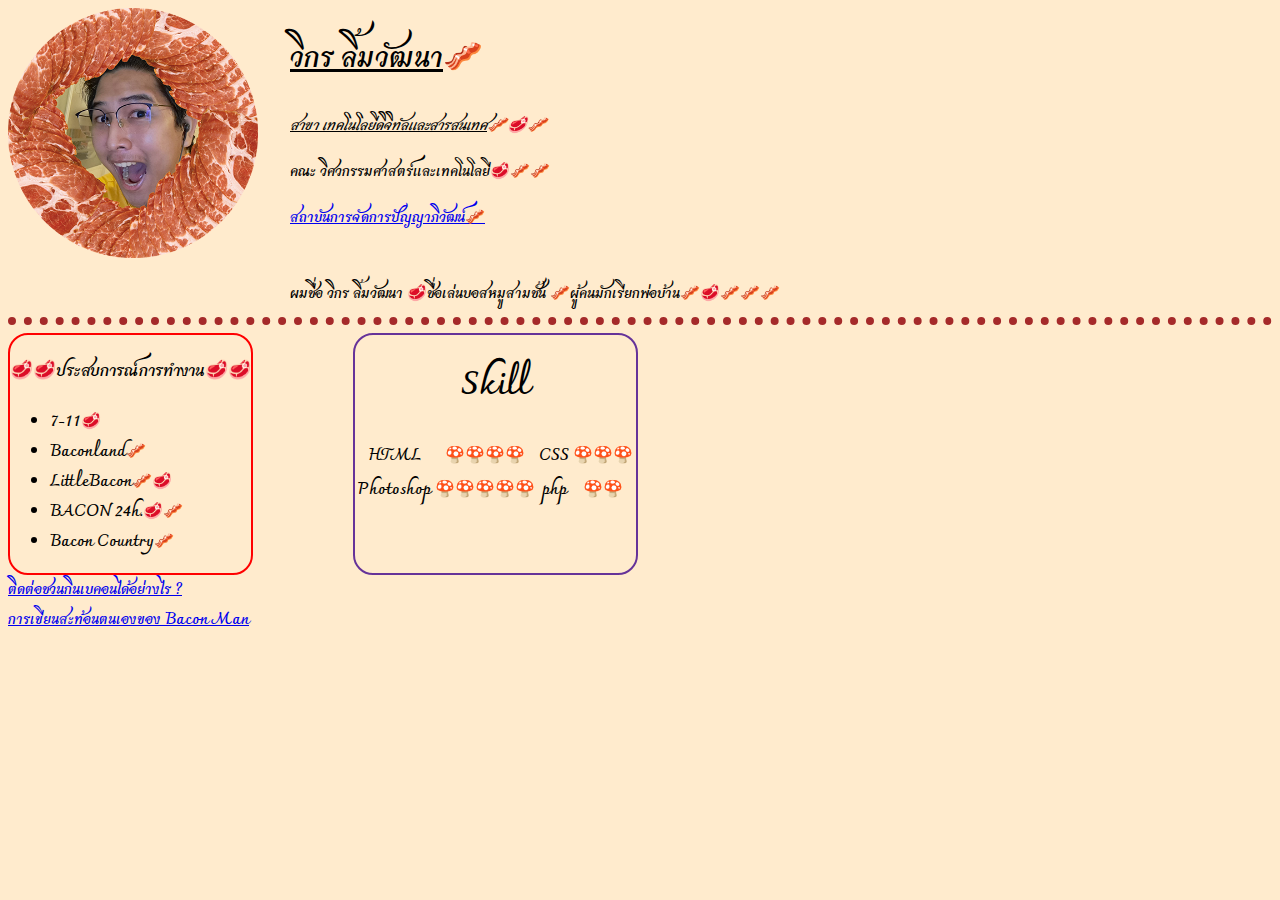
<file: index.html>
<!DOCTYPE html>
<html lang="en">
<head>
    <link rel="apple-touch-icon" sizes="180x180" href="/apple-touch-icon.png">
<link rel="icon" type="image/png" sizes="32x32" href="/favicon-32x32.png">
<link rel="icon" type="image/png" sizes="16x16" href="/favicon-16x16.png">
<link rel="manifest" href="/site.webmanifest">
    <link rel="stylesheet" href="/CSS/style.css">
    
    <meta charset="UTF-8">
    <title>BACON 🥓BACON 🥓BACON 🥓</title>
</head>
<body>
    <div class="baconlala">
        <img src="/baconnnnnnnnnnn-modified2.png" alt="NO BACON">
        <div>
            <h1><u>วิกร ลิ้มวัฒนา</u>🥓</h1>
        <p><em><u>สาขา เทคโนโลยีดิจิทัลและสารสนเทศ</u>🥓🥩🥓</em></p>
        <p>คณะ วิศวกรรมศาสตร์และเทคโนโลยี🥩🥓🥓</p>
        <p><strong><a href="http://www.pim.ac.th"> สถาบันการจัดการปัญญาภิวัฒน์🥓</a></strong></p>
        <br>
        ผมชื่อ วิกร ลิ้มวัฒนา 🥩ชื่อเล่นบอสหมูสามชั้น 🥓ผู้คนมักเรียกพ่อบ้าน🥓🥩🥓🥓🥓 
        </div>
         
    </div>
    <hr>
    <main>
        <div class="lele">
            <h3>🥩🥩ประสบการณ์การทำงาน🥩🥩</h3>
        <ul>
            <li>7-11🥩</li>
            <li>Baconland🥓</li>
            <li>LittleBacon🥓🥩</li>
            <li>BACON 24h.🥩🥓</li>
            <li>Bacon Country🥓</li>
        </ul>
        </div>
        <div class="lala">
            <h1>Skill</h1>
            <table>
                <tr>
                    <td>HTML</td>
                    <td>🍄🍄🍄🍄</td>
                    <td>CSS</td>
                    <td>🍄🍄🍄</td>
                </tr>
                <tr>
                    <td>Photoshop</td>
                    <td>🍄🍄🍄🍄🍄</td>
                    <td>php</td>
                    <td>🍄🍄</td>
                </tr>
            </table>
        </div>
        
        </main>

    <a href="/superbacon.html">ติดต่อชวนกินเบคอนได้อย่างไร ?</a>
    <br>
    <a href="/report.html">การเขียนสะท้อนตนเองของ Bacon Man</a>

</body>
</html>
</file>
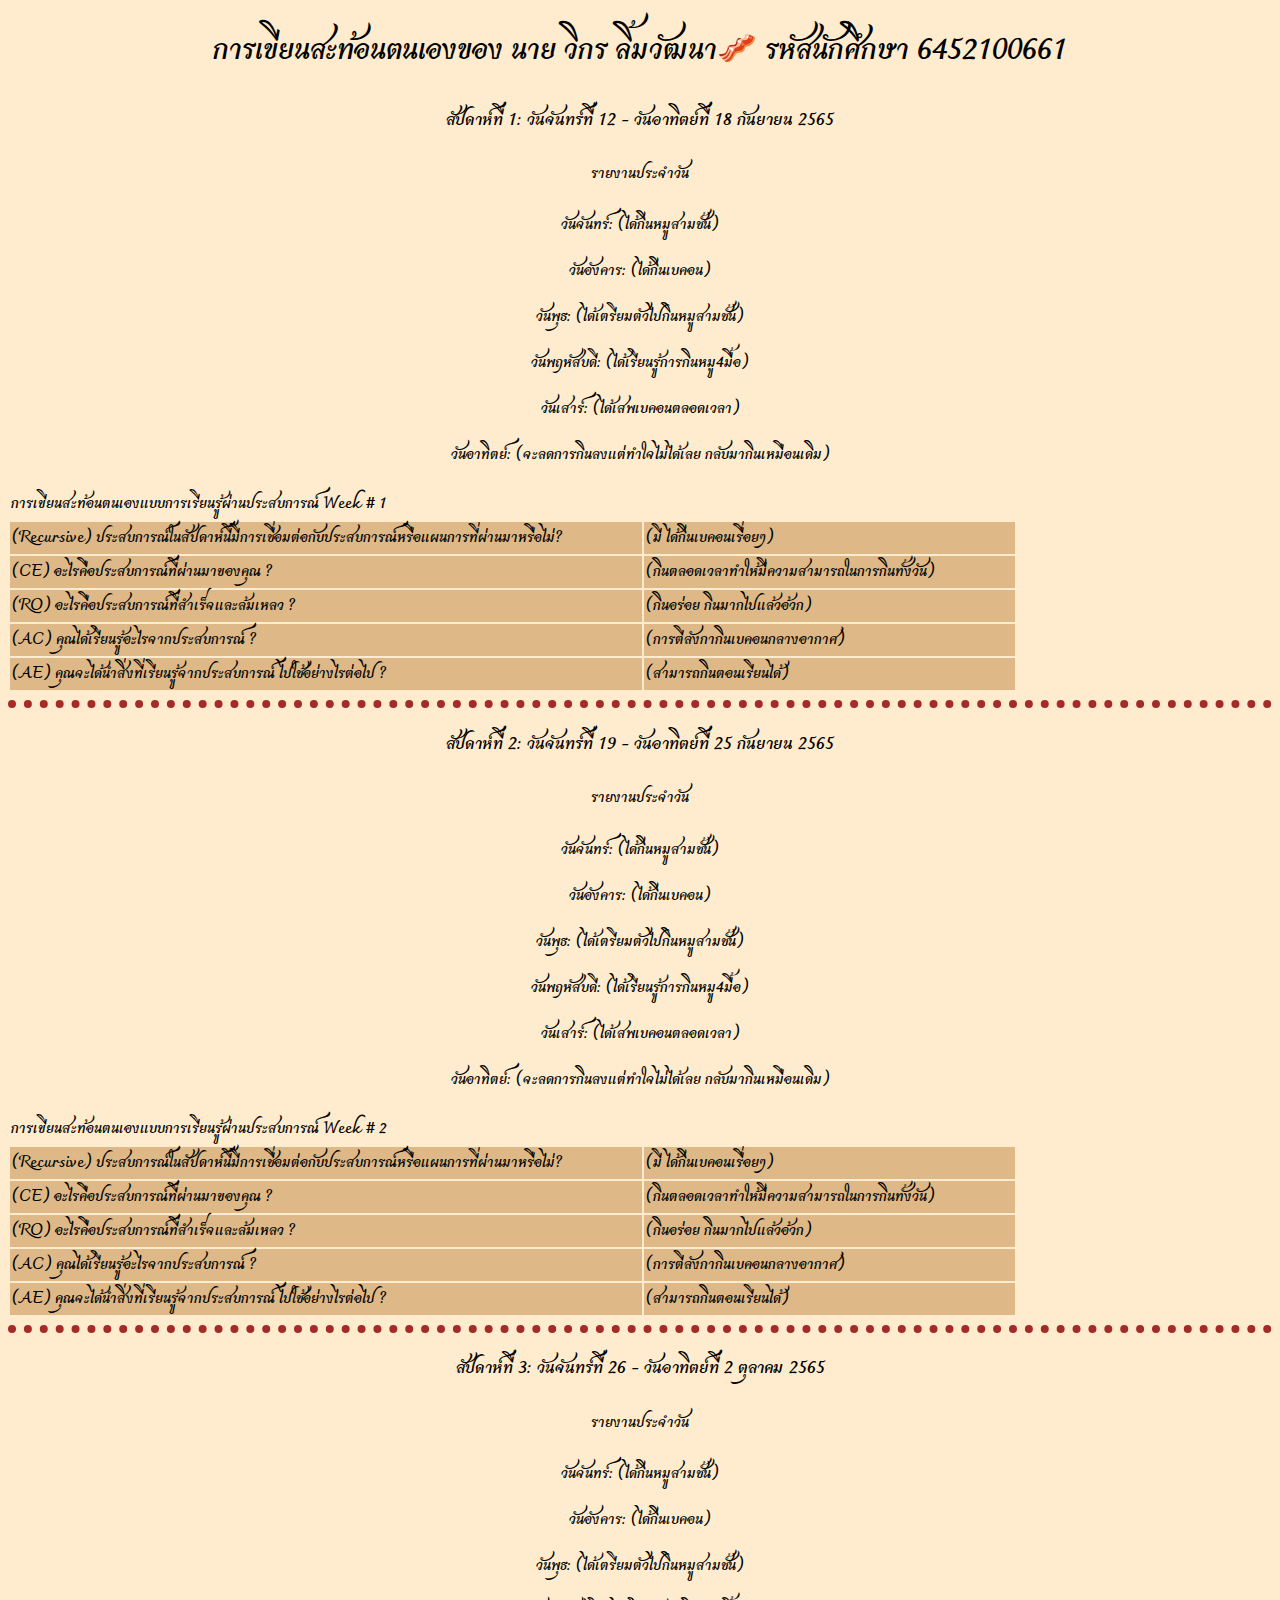
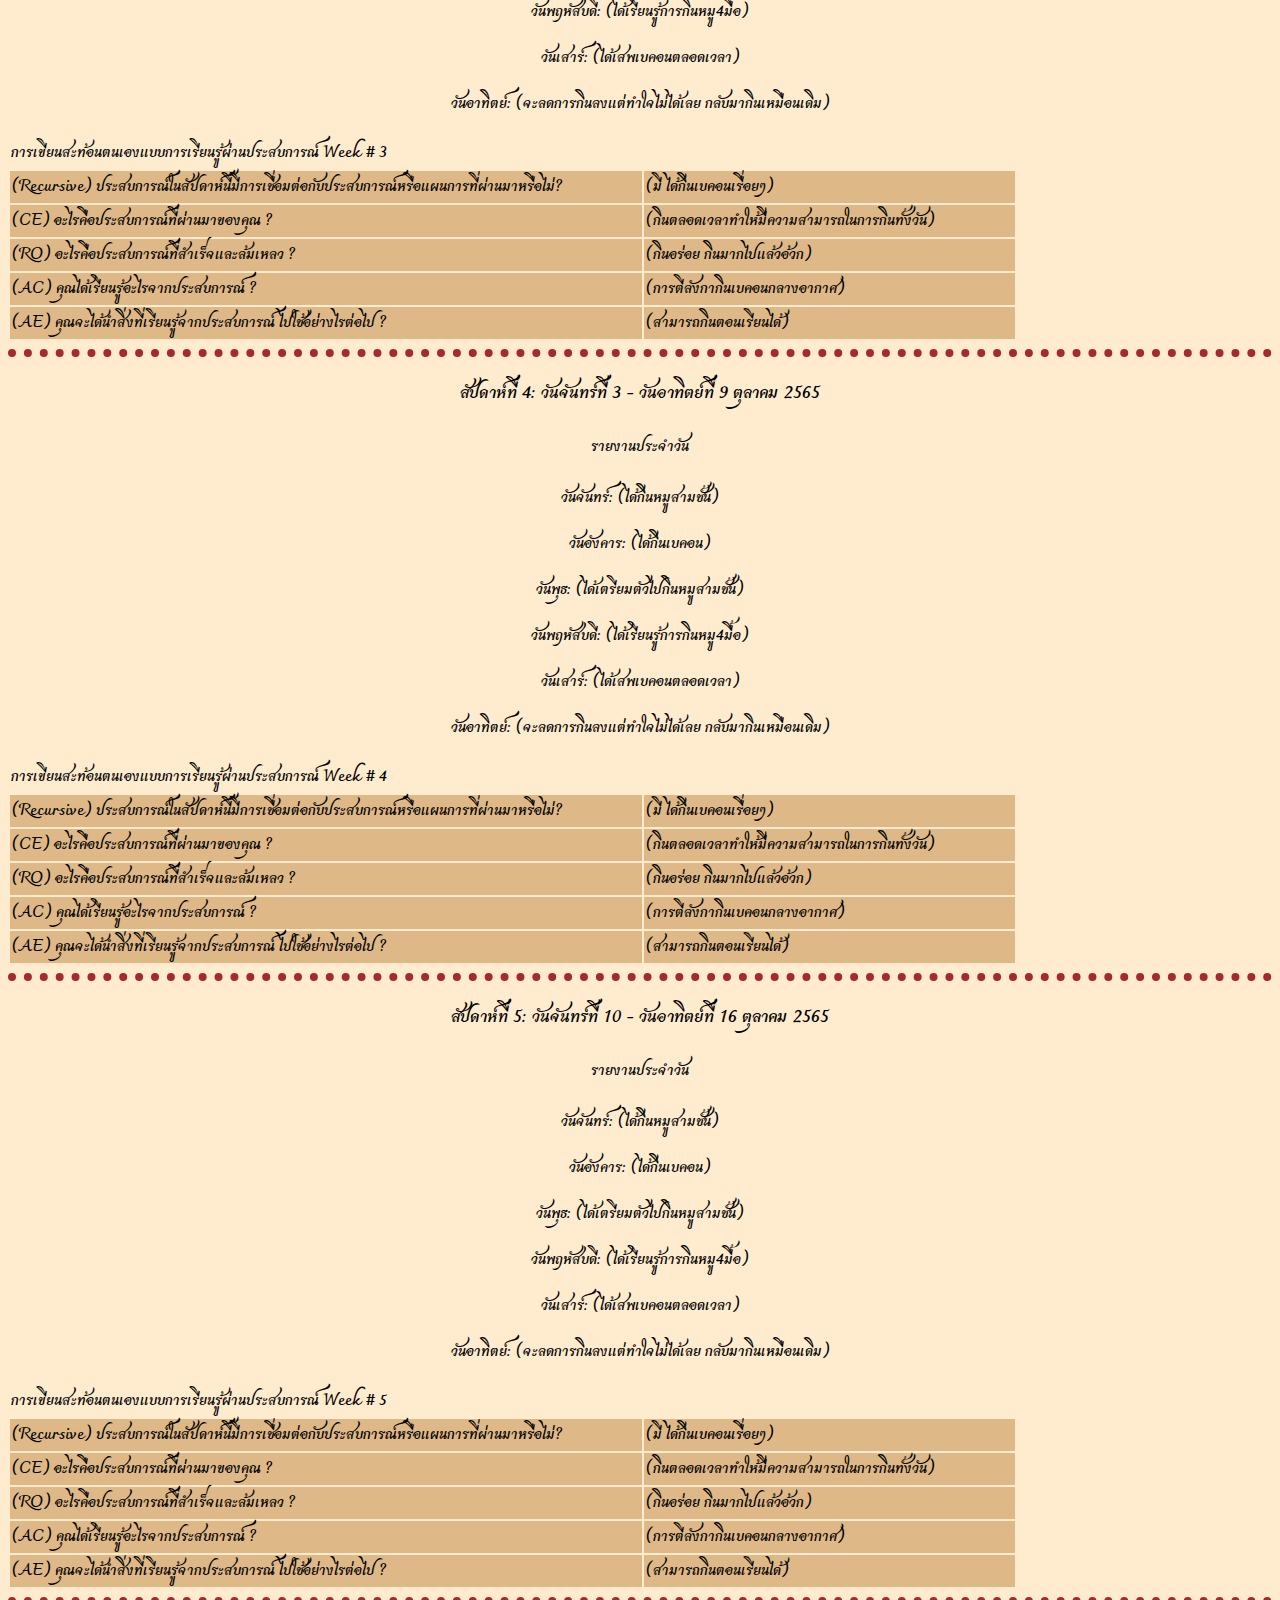
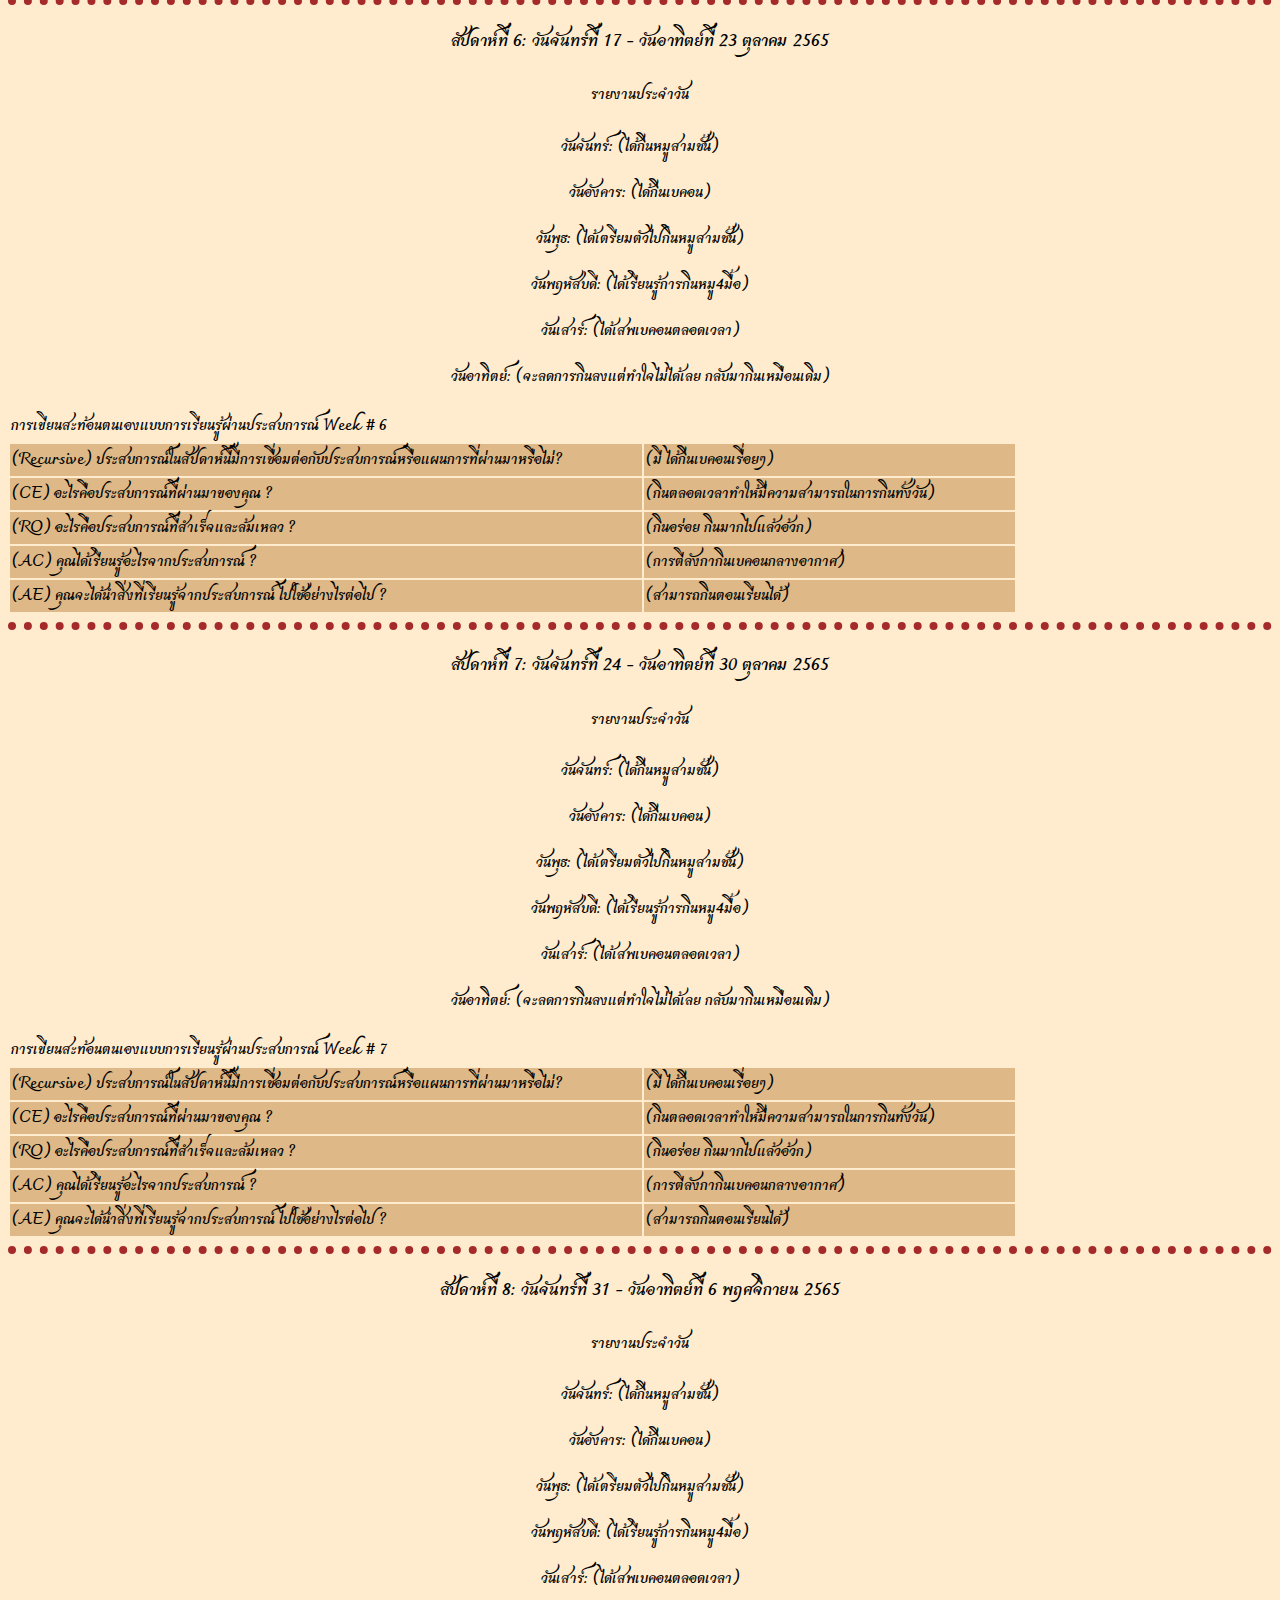
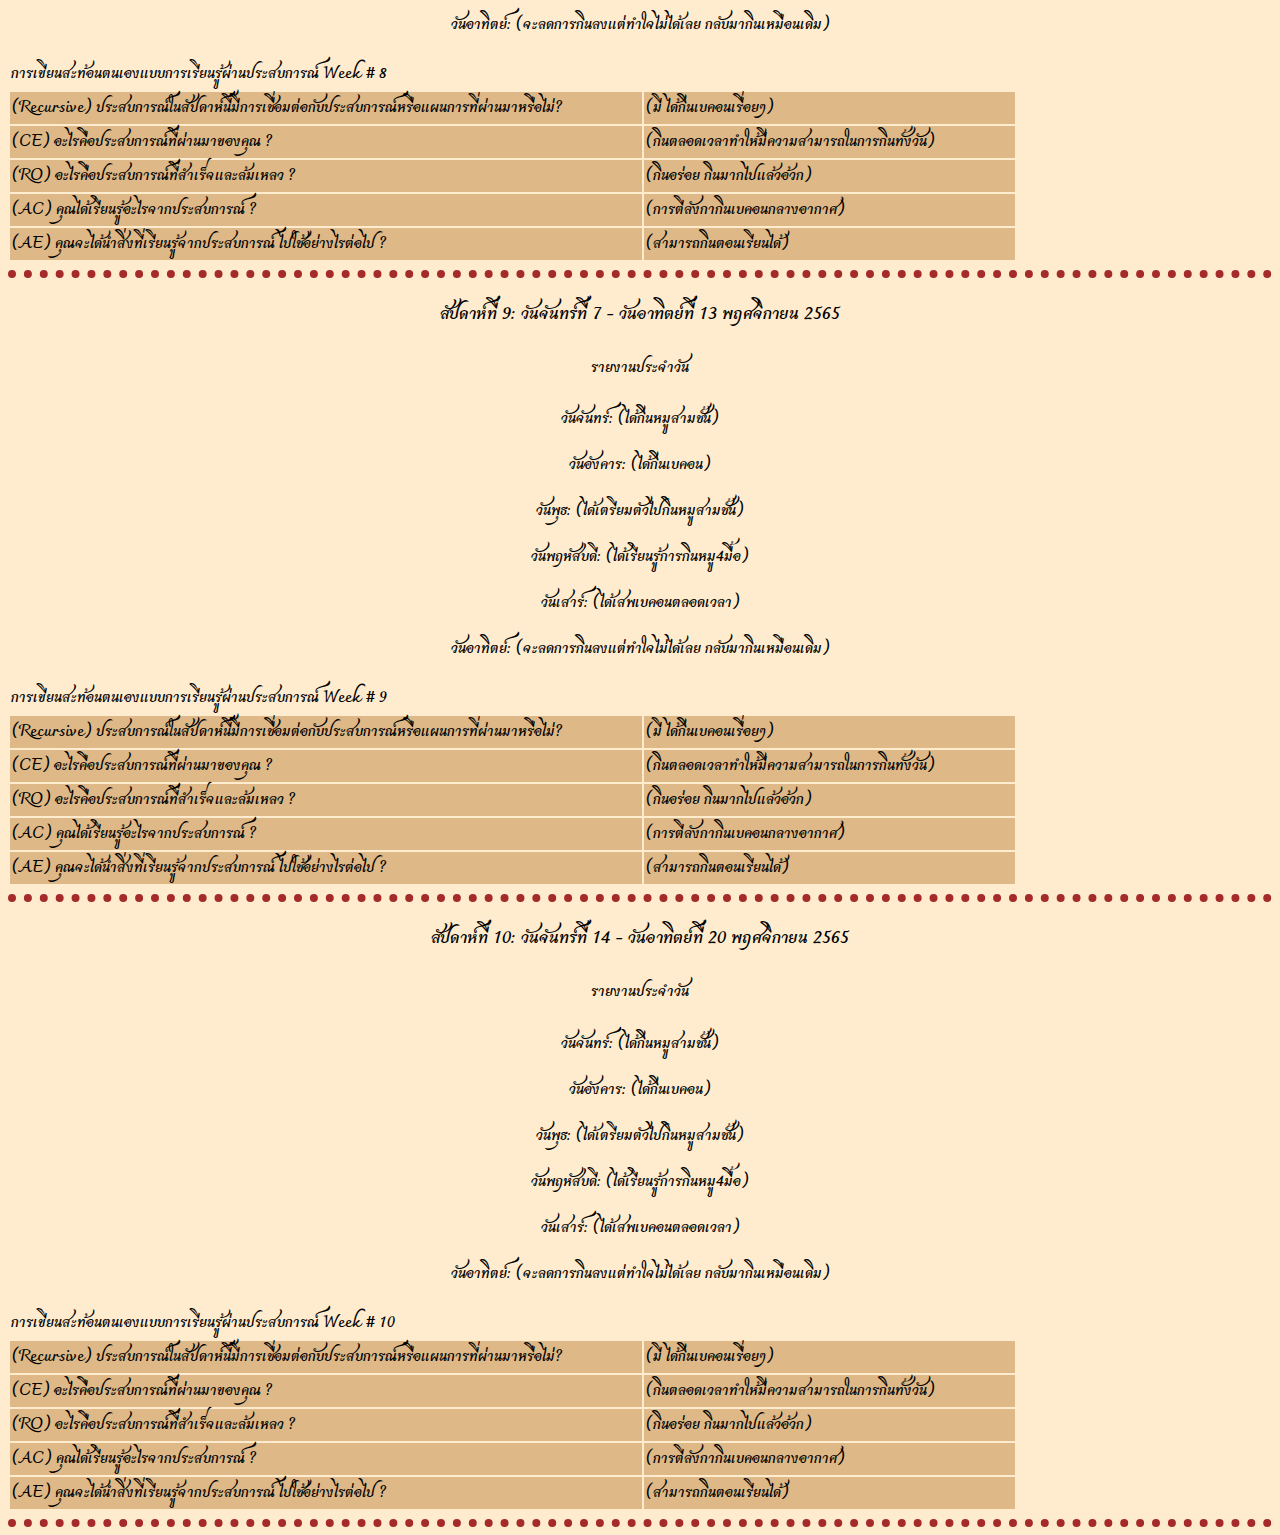
<file: report.html>
<!DOCTYPE html>
<html lang="en" dir="ltr">
  <head>
    <link rel="apple-touch-icon" sizes="180x180" href="/apple-touch-icon.png">
<link rel="icon" type="image/png" sizes="32x32" href="/favicon-32x32.png">
<link rel="icon" type="image/png" sizes="16x16" href="/favicon-16x16.png">
<link rel="manifest" href="/site.webmanifest">
<link rel="stylesheet" href="/CSS/style.css">
    <meta charset="utf-8">
    <title>การเขียนสะท้อนตนเองของ นาย วิกร ลิ้มวัฒนา🥩</title>
  </head>
  <body>
    <div style="text-align:center">
      <h1>การเขียนสะท้อนตนเองของ นาย วิกร ลิ้มวัฒนา🥓 รหัสนักศึกษา 6452100661</h1>
    </div>
<div class="DailyReport" style="text-align:center">


    <h3>สัปดาห์ที่ 1: วันจันทร์ที่ 12 - วันอาทิตย์ที่ 18 กันยายน 2565 </h3>
    <h4> รายงานประจำวัน </h4>
    <p>วันจันทร์: (ได้กินหมูสามชั้น) </p>
    <p>วันอังคาร: (ได้กินเบคอน) </p>
    <p>วันพุธ: (ได้เตรียมตัวไปกินหมูสามชั้น) </p>
    <p>วันพฤหัสบดี: (ได้เรียนรู้การกินหมู4มื้อ) </p>
    <p>วันเสาร์: (ได้เสพเบคอนตลอดเวลา) </p>
    <p>วันอาทิตย์: (จะลดการกินลงแต่ทำใจไม่ได้เลย กลับมากินเหมือนเดิม) </p>
</div>
    <div class="WeeklyReport" style="text-align:left" >

      <table>
    <thead>
        <tr>
            <th colspan="2">การเขียนสะท้อนตนเองแบบการเรียนรู้ผ่านประสบการณ์ Week # 1</th>
        </tr>
    </thead>
    <tbody>
        <tr>
            <td>(Recursive) ประสบการณ์ในสัปดาห์นี้มีการเชื่อมต่อกับประสบการณ์หรือแผนการที่ผ่านมาหรือไม่?</td>
            <td>(มี ได้กินเบคอนเรื่อยๆ)</td>
        </tr>
      <tr>
            <td>(CE) อะไรคือประสบการณ์ที่ผ่านมาของคุณ ?</td>
            <td>(กินตลอดเวลาทำให้มีความสามารถในการกินทั้งวัน)</td>
        </tr>
       <tr>
            <td>(RO) อะไรคือประสบการณ์ที่สำเร็จและล้มเหลว ?</td>
            <td>(กินอร่อย กินมากไปแล้วอ้วก)</td>
        </tr>
        <tr>
            <td>(AC) คุณได้เรียนรู้อะไรจากประสบการณ์ ?</td>
            <td>(การตีลังกากินเบคอนกลางอากาศ)</td>
        </tr>
       <tr>
            <td>(AE)  คุณจะได้นำสิ่งที่เรียนรู้จากประสบการณ์ ไปใช้อย่างไรต่อไป ?</td>
            <td>(สามารถกินตอนเรียนได้)</td>
        </tr>
    </tbody>
</table>

    </div>
    <hr>

    <div class="DailyReport" style="text-align:center">


      <h3>สัปดาห์ที่ 2: วันจันทร์ที่ 19 - วันอาทิตย์ที่ 25 กันยายน 2565 </h3>
      <h4> รายงานประจำวัน </h4>
      <p>วันจันทร์: (ได้กินหมูสามชั้น) </p>
      <p>วันอังคาร: (ได้กินเบคอน) </p>
      <p>วันพุธ: (ได้เตรียมตัวไปกินหมูสามชั้น) </p>
      <p>วันพฤหัสบดี: (ได้เรียนรู้การกินหมู4มื้อ) </p>
      <p>วันเสาร์: (ได้เสพเบคอนตลอดเวลา) </p>
      <p>วันอาทิตย์: (จะลดการกินลงแต่ทำใจไม่ได้เลย กลับมากินเหมือนเดิม) </p>
  </div>
      <div class="WeeklyReport" style="text-align:left" >

        <table>
      <thead>
          <tr>
              <th colspan="2">การเขียนสะท้อนตนเองแบบการเรียนรู้ผ่านประสบการณ์ Week # 2</th>
          </tr>
      </thead>
      <tbody>
          <tr>
              <td>(Recursive) ประสบการณ์ในสัปดาห์นี้มีการเชื่อมต่อกับประสบการณ์หรือแผนการที่ผ่านมาหรือไม่?</td>
              <td>(มี ได้กินเบคอนเรื่อยๆ)</td>
          </tr>
        <tr>
              <td>(CE) อะไรคือประสบการณ์ที่ผ่านมาของคุณ ?</td>
              <td>(กินตลอดเวลาทำให้มีความสามารถในการกินทั้งวัน)</td>
          </tr>
         <tr>
              <td>(RO) อะไรคือประสบการณ์ที่สำเร็จและล้มเหลว ?</td>
              <td>(กินอร่อย กินมากไปแล้วอ้วก)</td>
          </tr>
          <tr>
              <td>(AC) คุณได้เรียนรู้อะไรจากประสบการณ์ ?</td>
              <td>(การตีลังกากินเบคอนกลางอากาศ)</td>
          </tr>
         <tr>
              <td>(AE)  คุณจะได้นำสิ่งที่เรียนรู้จากประสบการณ์ ไปใช้อย่างไรต่อไป ?</td>
              <td>(สามารถกินตอนเรียนได้)</td>
          </tr>
      </tbody>
  </table>
  
      </div>
      <hr>

      <div class="DailyReport" style="text-align:center">


        <h3>สัปดาห์ที่ 3: วันจันทร์ที่ 26 - วันอาทิตย์ที่ 2 ตุลาคม 2565 </h3>
        <h4> รายงานประจำวัน </h4>
        <p>วันจันทร์: (ได้กินหมูสามชั้น) </p>
        <p>วันอังคาร: (ได้กินเบคอน) </p>
        <p>วันพุธ: (ได้เตรียมตัวไปกินหมูสามชั้น) </p>
        <p>วันพฤหัสบดี: (ได้เรียนรู้การกินหมู4มื้อ) </p>
        <p>วันเสาร์: (ได้เสพเบคอนตลอดเวลา) </p>
        <p>วันอาทิตย์: (จะลดการกินลงแต่ทำใจไม่ได้เลย กลับมากินเหมือนเดิม) </p>
    </div>
        <div class="WeeklyReport" style="text-align:left" >

          <table>
        <thead>
            <tr>
                <th colspan="2">การเขียนสะท้อนตนเองแบบการเรียนรู้ผ่านประสบการณ์ Week # 3</th>
            </tr>
        </thead>
        <tbody>
            <tr>
                <td>(Recursive) ประสบการณ์ในสัปดาห์นี้มีการเชื่อมต่อกับประสบการณ์หรือแผนการที่ผ่านมาหรือไม่?</td>
                <td>(มี ได้กินเบคอนเรื่อยๆ)</td>
            </tr>
          <tr>
                <td>(CE) อะไรคือประสบการณ์ที่ผ่านมาของคุณ ?</td>
                <td>(กินตลอดเวลาทำให้มีความสามารถในการกินทั้งวัน)</td>
            </tr>
           <tr>
                <td>(RO) อะไรคือประสบการณ์ที่สำเร็จและล้มเหลว ?</td>
                <td>(กินอร่อย กินมากไปแล้วอ้วก)</td>
            </tr>
            <tr>
                <td>(AC) คุณได้เรียนรู้อะไรจากประสบการณ์ ?</td>
                <td>(การตีลังกากินเบคอนกลางอากาศ)</td>
            </tr>
           <tr>
                <td>(AE)  คุณจะได้นำสิ่งที่เรียนรู้จากประสบการณ์ ไปใช้อย่างไรต่อไป ?</td>
                <td>(สามารถกินตอนเรียนได้)</td>
            </tr>
        </tbody>
    </table>
    
        </div>
        <hr>

        <div class="DailyReport" style="text-align:center">


          <h3>สัปดาห์ที่ 4: วันจันทร์ที่ 3 - วันอาทิตย์ที่ 9 ตุลาคม 2565 </h3>
          <h4> รายงานประจำวัน </h4>
          <p>วันจันทร์: (ได้กินหมูสามชั้น) </p>
          <p>วันอังคาร: (ได้กินเบคอน) </p>
          <p>วันพุธ: (ได้เตรียมตัวไปกินหมูสามชั้น) </p>
          <p>วันพฤหัสบดี: (ได้เรียนรู้การกินหมู4มื้อ) </p>
          <p>วันเสาร์: (ได้เสพเบคอนตลอดเวลา) </p>
          <p>วันอาทิตย์: (จะลดการกินลงแต่ทำใจไม่ได้เลย กลับมากินเหมือนเดิม) </p>
      </div>
          <div class="WeeklyReport" style="text-align:left" >

            <table>
          <thead>
              <tr>
                  <th colspan="2">การเขียนสะท้อนตนเองแบบการเรียนรู้ผ่านประสบการณ์ Week # 4</th>
              </tr>
          </thead>
          <tbody>
              <tr>
                  <td>(Recursive) ประสบการณ์ในสัปดาห์นี้มีการเชื่อมต่อกับประสบการณ์หรือแผนการที่ผ่านมาหรือไม่?</td>
                  <td>(มี ได้กินเบคอนเรื่อยๆ)</td>
              </tr>
            <tr>
                  <td>(CE) อะไรคือประสบการณ์ที่ผ่านมาของคุณ ?</td>
                  <td>(กินตลอดเวลาทำให้มีความสามารถในการกินทั้งวัน)</td>
              </tr>
             <tr>
                  <td>(RO) อะไรคือประสบการณ์ที่สำเร็จและล้มเหลว ?</td>
                  <td>(กินอร่อย กินมากไปแล้วอ้วก)</td>
              </tr>
              <tr>
                  <td>(AC) คุณได้เรียนรู้อะไรจากประสบการณ์ ?</td>
                  <td>(การตีลังกากินเบคอนกลางอากาศ)</td>
              </tr>
             <tr>
                  <td>(AE)  คุณจะได้นำสิ่งที่เรียนรู้จากประสบการณ์ ไปใช้อย่างไรต่อไป ?</td>
                  <td>(สามารถกินตอนเรียนได้)</td>
              </tr>
          </tbody>
      </table>
      
          </div>
          <hr>

          <div class="DailyReport" style="text-align:center">


            <h3>สัปดาห์ที่ 5: วันจันทร์ที่ 10 - วันอาทิตย์ที่ 16 ตุลาคม 2565 </h3>
            <h4> รายงานประจำวัน </h4>
            <p>วันจันทร์: (ได้กินหมูสามชั้น) </p>
            <p>วันอังคาร: (ได้กินเบคอน) </p>
            <p>วันพุธ: (ได้เตรียมตัวไปกินหมูสามชั้น) </p>
            <p>วันพฤหัสบดี: (ได้เรียนรู้การกินหมู4มื้อ) </p>
            <p>วันเสาร์: (ได้เสพเบคอนตลอดเวลา) </p>
            <p>วันอาทิตย์: (จะลดการกินลงแต่ทำใจไม่ได้เลย กลับมากินเหมือนเดิม) </p>
        </div>
            <div class="WeeklyReport" style="text-align:left" >

              <table>
            <thead>
                <tr>
                    <th colspan="2">การเขียนสะท้อนตนเองแบบการเรียนรู้ผ่านประสบการณ์ Week # 5</th>
                </tr>
            </thead>
            <tbody>
                <tr>
                    <td>(Recursive) ประสบการณ์ในสัปดาห์นี้มีการเชื่อมต่อกับประสบการณ์หรือแผนการที่ผ่านมาหรือไม่?</td>
                    <td>(มี ได้กินเบคอนเรื่อยๆ)</td>
                </tr>
              <tr>
                    <td>(CE) อะไรคือประสบการณ์ที่ผ่านมาของคุณ ?</td>
                    <td>(กินตลอดเวลาทำให้มีความสามารถในการกินทั้งวัน)</td>
                </tr>
               <tr>
                    <td>(RO) อะไรคือประสบการณ์ที่สำเร็จและล้มเหลว ?</td>
                    <td>(กินอร่อย กินมากไปแล้วอ้วก)</td>
                </tr>
                <tr>
                    <td>(AC) คุณได้เรียนรู้อะไรจากประสบการณ์ ?</td>
                    <td>(การตีลังกากินเบคอนกลางอากาศ)</td>
                </tr>
               <tr>
                    <td>(AE)  คุณจะได้นำสิ่งที่เรียนรู้จากประสบการณ์ ไปใช้อย่างไรต่อไป ?</td>
                    <td>(สามารถกินตอนเรียนได้)</td>
                </tr>
            </tbody>
        </table>
        
            </div>
            <hr>

            <div class="DailyReport" style="text-align:center">


              <h3>สัปดาห์ที่ 6: วันจันทร์ที่ 17 - วันอาทิตย์ที่ 23 ตุลาคม 2565 </h3>
              <h4> รายงานประจำวัน </h4>
              <p>วันจันทร์: (ได้กินหมูสามชั้น) </p>
              <p>วันอังคาร: (ได้กินเบคอน) </p>
              <p>วันพุธ: (ได้เตรียมตัวไปกินหมูสามชั้น) </p>
              <p>วันพฤหัสบดี: (ได้เรียนรู้การกินหมู4มื้อ) </p>
              <p>วันเสาร์: (ได้เสพเบคอนตลอดเวลา) </p>
              <p>วันอาทิตย์: (จะลดการกินลงแต่ทำใจไม่ได้เลย กลับมากินเหมือนเดิม) </p>
          </div>
              <div class="WeeklyReport" style="text-align:left" >

                <table>
              <thead>
                  <tr>
                      <th colspan="2">การเขียนสะท้อนตนเองแบบการเรียนรู้ผ่านประสบการณ์ Week # 6</th>
                  </tr>
              </thead>
              <tbody>
                  <tr>
                      <td>(Recursive) ประสบการณ์ในสัปดาห์นี้มีการเชื่อมต่อกับประสบการณ์หรือแผนการที่ผ่านมาหรือไม่?</td>
                      <td>(มี ได้กินเบคอนเรื่อยๆ)</td>
                  </tr>
                <tr>
                      <td>(CE) อะไรคือประสบการณ์ที่ผ่านมาของคุณ ?</td>
                      <td>(กินตลอดเวลาทำให้มีความสามารถในการกินทั้งวัน)</td>
                  </tr>
                 <tr>
                      <td>(RO) อะไรคือประสบการณ์ที่สำเร็จและล้มเหลว ?</td>
                      <td>(กินอร่อย กินมากไปแล้วอ้วก)</td>
                  </tr>
                  <tr>
                      <td>(AC) คุณได้เรียนรู้อะไรจากประสบการณ์ ?</td>
                      <td>(การตีลังกากินเบคอนกลางอากาศ)</td>
                  </tr>
                 <tr>
                      <td>(AE)  คุณจะได้นำสิ่งที่เรียนรู้จากประสบการณ์ ไปใช้อย่างไรต่อไป ?</td>
                      <td>(สามารถกินตอนเรียนได้)</td>
                  </tr>
              </tbody>
          </table>
          
              </div>
              <hr>

              <div class="DailyReport" style="text-align:center">


                <h3>สัปดาห์ที่ 7: วันจันทร์ที่ 24 - วันอาทิตย์ที่ 30 ตุลาคม 2565 </h3>
                <h4> รายงานประจำวัน </h4>
                <p>วันจันทร์: (ได้กินหมูสามชั้น) </p>
                <p>วันอังคาร: (ได้กินเบคอน) </p>
                <p>วันพุธ: (ได้เตรียมตัวไปกินหมูสามชั้น) </p>
                <p>วันพฤหัสบดี: (ได้เรียนรู้การกินหมู4มื้อ) </p>
                <p>วันเสาร์: (ได้เสพเบคอนตลอดเวลา) </p>
                <p>วันอาทิตย์: (จะลดการกินลงแต่ทำใจไม่ได้เลย กลับมากินเหมือนเดิม) </p>
            </div>
                <div class="WeeklyReport" style="text-align:left" >

                  <table>
                <thead>
                    <tr>
                        <th colspan="2">การเขียนสะท้อนตนเองแบบการเรียนรู้ผ่านประสบการณ์ Week # 7</th>
                    </tr>
                </thead>
                <tbody>
                    <tr>
                        <td>(Recursive) ประสบการณ์ในสัปดาห์นี้มีการเชื่อมต่อกับประสบการณ์หรือแผนการที่ผ่านมาหรือไม่?</td>
                        <td>(มี ได้กินเบคอนเรื่อยๆ)</td>
                    </tr>
                  <tr>
                        <td>(CE) อะไรคือประสบการณ์ที่ผ่านมาของคุณ ?</td>
                        <td>(กินตลอดเวลาทำให้มีความสามารถในการกินทั้งวัน)</td>
                    </tr>
                   <tr>
                        <td>(RO) อะไรคือประสบการณ์ที่สำเร็จและล้มเหลว ?</td>
                        <td>(กินอร่อย กินมากไปแล้วอ้วก)</td>
                    </tr>
                    <tr>
                        <td>(AC) คุณได้เรียนรู้อะไรจากประสบการณ์ ?</td>
                        <td>(การตีลังกากินเบคอนกลางอากาศ)</td>
                    </tr>
                   <tr>
                        <td>(AE)  คุณจะได้นำสิ่งที่เรียนรู้จากประสบการณ์ ไปใช้อย่างไรต่อไป ?</td>
                        <td>(สามารถกินตอนเรียนได้)</td>
                    </tr>
                </tbody>
            </table>
            
                </div>
                <hr>

                <div class="DailyReport" style="text-align:center">


                  <h3>สัปดาห์ที่ 8: วันจันทร์ที่ 31 - วันอาทิตย์ที่ 6 พฤศจิกายน 2565 </h3>
                  <h4> รายงานประจำวัน </h4>
                  <p>วันจันทร์: (ได้กินหมูสามชั้น) </p>
                  <p>วันอังคาร: (ได้กินเบคอน) </p>
                  <p>วันพุธ: (ได้เตรียมตัวไปกินหมูสามชั้น) </p>
                  <p>วันพฤหัสบดี: (ได้เรียนรู้การกินหมู4มื้อ) </p>
                  <p>วันเสาร์: (ได้เสพเบคอนตลอดเวลา) </p>
                  <p>วันอาทิตย์: (จะลดการกินลงแต่ทำใจไม่ได้เลย กลับมากินเหมือนเดิม) </p>
              </div>
                  <div class="WeeklyReport" style="text-align:left" >

                    <table>
                  <thead>
                      <tr>
                          <th colspan="2">การเขียนสะท้อนตนเองแบบการเรียนรู้ผ่านประสบการณ์ Week # 8</th>
                      </tr>
                  </thead>
                  <tbody>
                      <tr>
                          <td>(Recursive) ประสบการณ์ในสัปดาห์นี้มีการเชื่อมต่อกับประสบการณ์หรือแผนการที่ผ่านมาหรือไม่?</td>
                          <td>(มี ได้กินเบคอนเรื่อยๆ)</td>
                      </tr>
                    <tr>
                          <td>(CE) อะไรคือประสบการณ์ที่ผ่านมาของคุณ ?</td>
                          <td>(กินตลอดเวลาทำให้มีความสามารถในการกินทั้งวัน)</td>
                      </tr>
                     <tr>
                          <td>(RO) อะไรคือประสบการณ์ที่สำเร็จและล้มเหลว ?</td>
                          <td>(กินอร่อย กินมากไปแล้วอ้วก)</td>
                      </tr>
                      <tr>
                          <td>(AC) คุณได้เรียนรู้อะไรจากประสบการณ์ ?</td>
                          <td>(การตีลังกากินเบคอนกลางอากาศ)</td>
                      </tr>
                     <tr>
                          <td>(AE)  คุณจะได้นำสิ่งที่เรียนรู้จากประสบการณ์ ไปใช้อย่างไรต่อไป ?</td>
                          <td>(สามารถกินตอนเรียนได้)</td>
                      </tr>
                  </tbody>
              </table>
              
                  </div>
                  <hr>

                  <div class="DailyReport" style="text-align:center">


                    <h3>สัปดาห์ที่ 9: วันจันทร์ที่ 7 - วันอาทิตย์ที่ 13 พฤศจิกายน 2565 </h3>
                    <h4> รายงานประจำวัน </h4>
                    <p>วันจันทร์: (ได้กินหมูสามชั้น) </p>
                    <p>วันอังคาร: (ได้กินเบคอน) </p>
                    <p>วันพุธ: (ได้เตรียมตัวไปกินหมูสามชั้น) </p>
                    <p>วันพฤหัสบดี: (ได้เรียนรู้การกินหมู4มื้อ) </p>
                    <p>วันเสาร์: (ได้เสพเบคอนตลอดเวลา) </p>
                    <p>วันอาทิตย์: (จะลดการกินลงแต่ทำใจไม่ได้เลย กลับมากินเหมือนเดิม) </p>
                </div>
                    <div class="WeeklyReport" style="text-align:left" >

                      <table>
                    <thead>
                        <tr>
                            <th colspan="2">การเขียนสะท้อนตนเองแบบการเรียนรู้ผ่านประสบการณ์ Week # 9</th>
                        </tr>
                    </thead>
                    <tbody>
                        <tr>
                            <td>(Recursive) ประสบการณ์ในสัปดาห์นี้มีการเชื่อมต่อกับประสบการณ์หรือแผนการที่ผ่านมาหรือไม่?</td>
                            <td>(มี ได้กินเบคอนเรื่อยๆ)</td>
                        </tr>
                      <tr>
                            <td>(CE) อะไรคือประสบการณ์ที่ผ่านมาของคุณ ?</td>
                            <td>(กินตลอดเวลาทำให้มีความสามารถในการกินทั้งวัน)</td>
                        </tr>
                       <tr>
                            <td>(RO) อะไรคือประสบการณ์ที่สำเร็จและล้มเหลว ?</td>
                            <td>(กินอร่อย กินมากไปแล้วอ้วก)</td>
                        </tr>
                        <tr>
                            <td>(AC) คุณได้เรียนรู้อะไรจากประสบการณ์ ?</td>
                            <td>(การตีลังกากินเบคอนกลางอากาศ)</td>
                        </tr>
                       <tr>
                            <td>(AE)  คุณจะได้นำสิ่งที่เรียนรู้จากประสบการณ์ ไปใช้อย่างไรต่อไป ?</td>
                            <td>(สามารถกินตอนเรียนได้)</td>
                        </tr>
                    </tbody>
                </table>
                
                    </div>
                    <hr>

                    <div class="DailyReport" style="text-align:center">


                      <h3>สัปดาห์ที่ 10: วันจันทร์ที่ 14 - วันอาทิตย์ที่ 20 พฤศจิกายน 2565 </h3>
                      <h4> รายงานประจำวัน </h4>
                      <p>วันจันทร์: (ได้กินหมูสามชั้น) </p>
                      <p>วันอังคาร: (ได้กินเบคอน) </p>
                      <p>วันพุธ: (ได้เตรียมตัวไปกินหมูสามชั้น) </p>
                      <p>วันพฤหัสบดี: (ได้เรียนรู้การกินหมู4มื้อ) </p>
                      <p>วันเสาร์: (ได้เสพเบคอนตลอดเวลา) </p>
                      <p>วันอาทิตย์: (จะลดการกินลงแต่ทำใจไม่ได้เลย กลับมากินเหมือนเดิม) </p>
                  </div>
                      <div class="WeeklyReport" style="text-align:left" >

                        <table>
                      <thead>
                          <tr>
                              <th colspan="2">การเขียนสะท้อนตนเองแบบการเรียนรู้ผ่านประสบการณ์ Week # 10</th>
                          </tr>
                      </thead>
                      <tbody>
                          <tr>
                              <td>(Recursive) ประสบการณ์ในสัปดาห์นี้มีการเชื่อมต่อกับประสบการณ์หรือแผนการที่ผ่านมาหรือไม่?</td>
                              <td>(มี ได้กินเบคอนเรื่อยๆ)</td>
                          </tr>
                        <tr>
                              <td>(CE) อะไรคือประสบการณ์ที่ผ่านมาของคุณ ?</td>
                              <td>(กินตลอดเวลาทำให้มีความสามารถในการกินทั้งวัน)</td>
                          </tr>
                         <tr>
                              <td>(RO) อะไรคือประสบการณ์ที่สำเร็จและล้มเหลว ?</td>
                              <td>(กินอร่อย กินมากไปแล้วอ้วก)</td>
                          </tr>
                          <tr>
                              <td>(AC) คุณได้เรียนรู้อะไรจากประสบการณ์ ?</td>
                              <td>(การตีลังกากินเบคอนกลางอากาศ)</td>
                          </tr>
                         <tr>
                              <td>(AE)  คุณจะได้นำสิ่งที่เรียนรู้จากประสบการณ์ ไปใช้อย่างไรต่อไป ?</td>
                              <td>(สามารถกินตอนเรียนได้)</td>
                          </tr>
                      </tbody>
                  </table>
                  
                      </div>
                      <hr>



  </body>
</html>
</file>
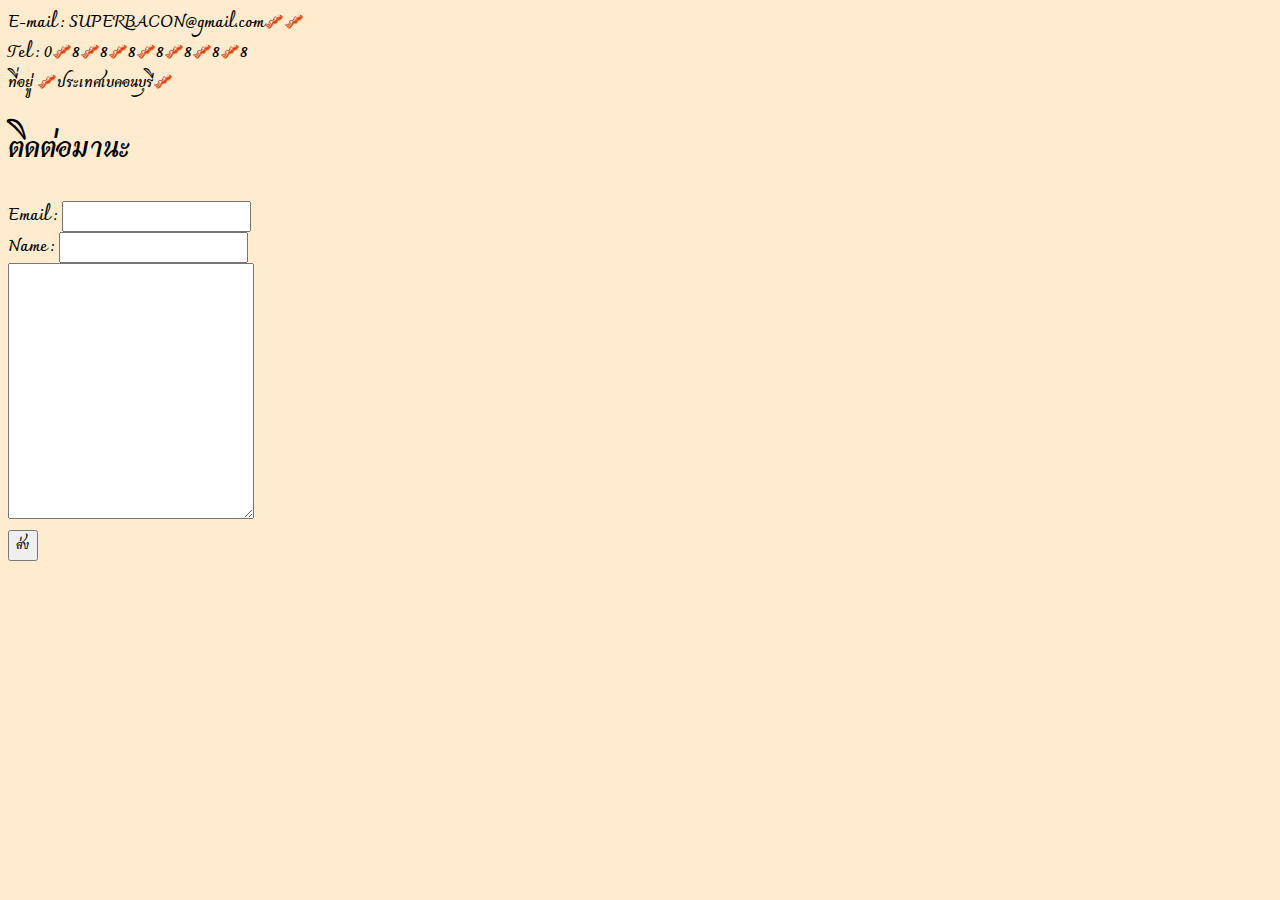
<file: superbacon.html>
<!DOCTYPE html>
<html lang="en">
<head>
    <meta charset="UTF-8">
    <title>My Bacon Contact🥓</title>
    <link rel="apple-touch-icon" sizes="180x180" href="/apple-touch-icon.png">
<link rel="icon" type="image/png" sizes="32x32" href="/favicon-32x32.png">
<link rel="icon" type="image/png" sizes="16x16" href="/favicon-16x16.png">
<link rel="manifest" href="/site.webmanifest">
<link rel="stylesheet" href="/CSS/style.css">
</head>
<body>
    E-mail : SUPERBACON@gmail.com🥓🥓
    <br>
    Tel : 0🥓8🥓8🥓8🥓8🥓8🥓8🥓8
    <br>
    ที่อยู่ 🥓ประเทศเบคอนบุรี🥓

    <h1>ติดต่อมานะ</h1>
        <form action="mailto:wikorn321@gmail.com" method="post" enctype="text/plain">
            <div>
                <label for="email">Email :</label>
                <input type="email">
            </div>
            <div>
                <label for="name">Name :</label>
                <input type="text">
            </div>
            <textarea name="content" cols="30" rows="10"></textarea><br>
            <button type="submit">ส่ง</button>
        </form>
</body>
</html>
</file>
<file: CSS/style.css>
@import url('https://fonts.googleapis.com/css2?family=Charmonman:wght@400;700&display=swap');/*font-family: 'Charmonman', cursive;*/

hr {
    border-width: .5rem;
    border-style: dotted none none none;
    border-color: brown;
}
.baconlala{
    display: flex;
}
.baconlala>div{
    margin: 0 2rem;
}

img{
    height: 250px;
    width: 250px;
} 

main{
    display: flex;
}

.lele{
    margin-right: 100px;
    border: 2px solid red;
    border-radius: 20px;
}

.lala{
    text-align: center;
    border: 2px solid rebeccapurple;
    border-radius: 20px;

}
*{
    font-family: 'Charmonman', cursive;
    font-weight: 700;
}

body{
    background-color: blanchedalmond;
}

.WeeklyReport td{
    padding-right: 80px;
    background-color: burlywood;
}
</file>
